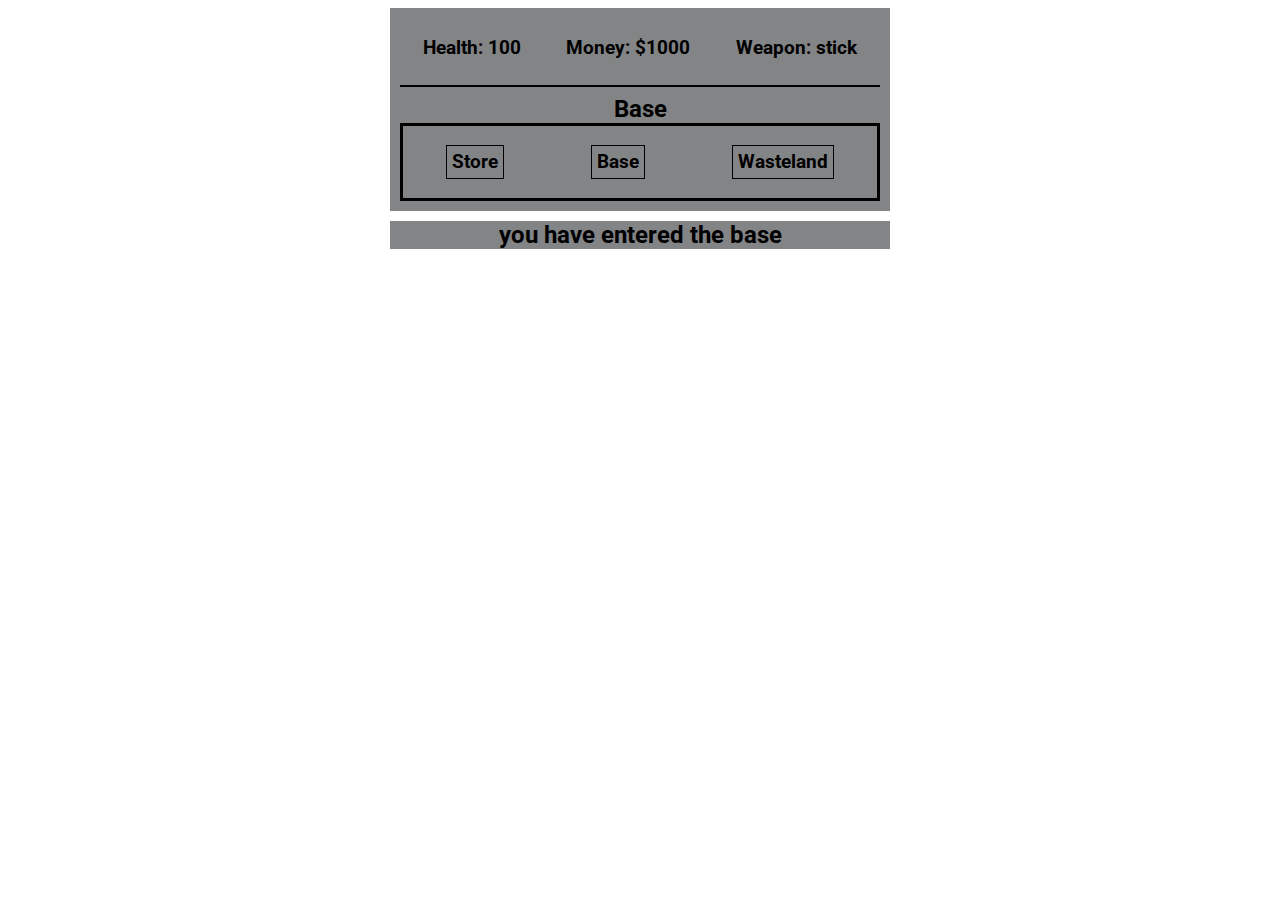
<file: index.html>
<!DOCTYPE html>
<html lang="en">
<head>
    <meta charset="UTF-8">
    <meta name="viewport" content="width=device-width, initial-scale=1.0">
    <link rel="stylesheet" href="styles.css">
    <title>falloutZ</title>
</head>
<body>
    <div class="card">
        <span class="stats">
            <h3>Health: <span id="health">100</span></h3>
            <h3>Money: $<span id="money">10</span> </h3>
            <h3>Weapon: <span id="weapon">Stick</span></h3>
        </span>
        <hr>
        <h2 id="locationName">Base </h2>
        <div class="location">
            <h3 id="firstBtn">Store</h3>
            <h3 id="secondBtn">Base</h3>
            <h3 id="thirdBtn">Wasteland</h3>
        </div>

    </div>
    <div id="third-card">
       <h2 id="text">you have entered the base</h2>
    </div>
    <div id="second-card">
        <h2 id="INVname"> store invetory </h2>
        <div class="invetory">
            <h3 id="KnifeBtn">Knife $10</h3>
            <h3 id="BowBtn">Bow $30</h3>
            <h3 id="SwordBtn">Sword $40</h3>
            <h3 id="GunBtn">Gun $60</h3>
            <h3 id="PowerArmerBtn">+400 Power Armer $200</h3>
            <h3 id="HealthBtn">+50 Health $50</h3>
          
        </div>
        
    </div>
    
    
    <script src="script.js"></script>
</body>
</html>
</file>
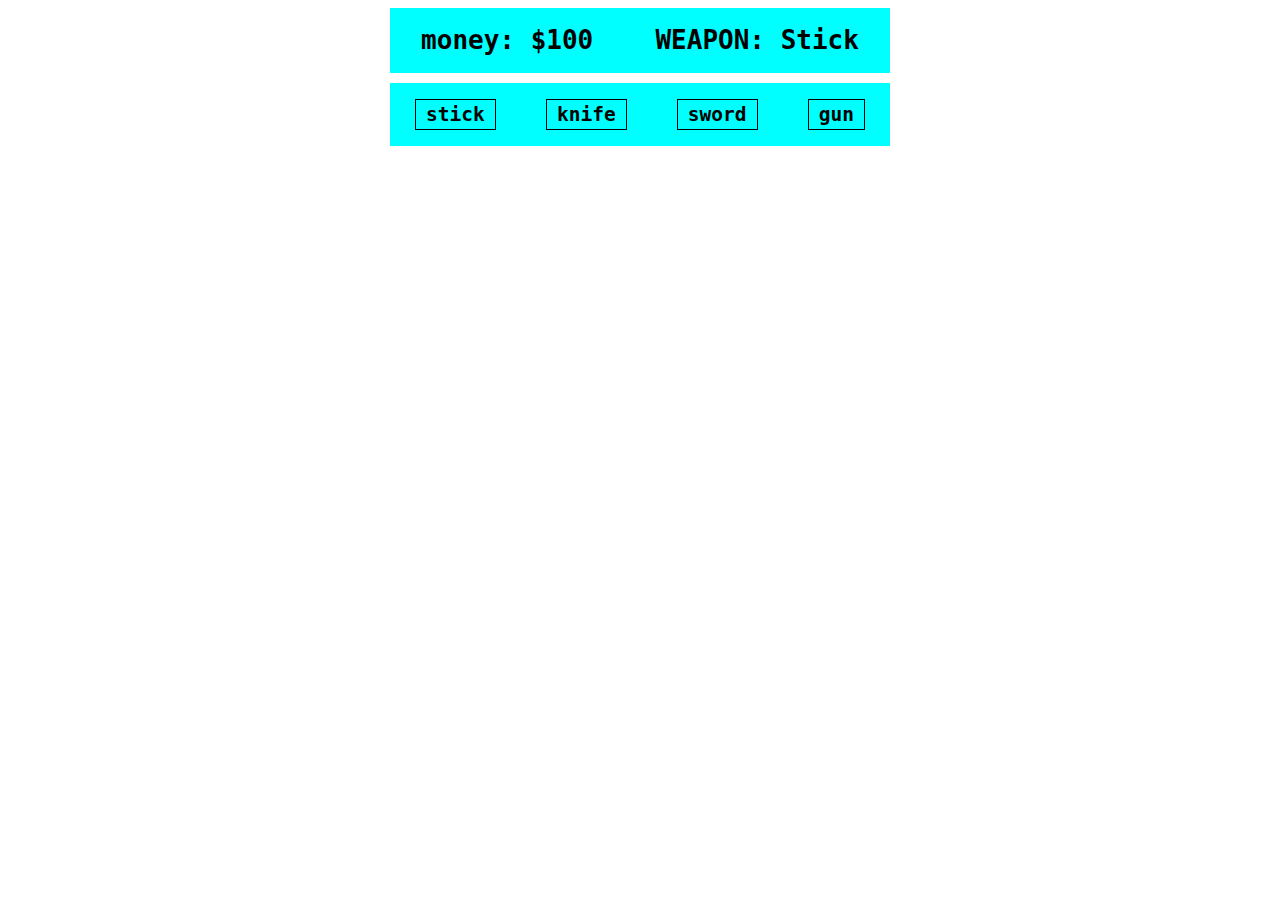
<file: newProject/index.html>
<!DOCTYPE html>
<html lang="en">
<head>
    <meta charset="UTF-8">
    <meta name="viewport" content="width=device-width, initial-scale=1.0">
    <title>Document</title>
    <style>
        *{
           font-family: monospace ; 
        }
        div{
            background-color: aqua;
            display: flex;
            width: 500px;
            margin: 0 auto 10px auto;
            justify-content: space-around;
            
        }
        h2{
            cursor: pointer;
            padding: 3px 10px;
            border: solid black 1px;
        }
        h2:hover{
            padding: 5px 12px; 
        }

    </style>
</head>
<body>
    <div>
        <h1 id="money">MONEY</h1>
        <h1 id="WEAPON">WEAPON:</h1>
    </div>
    <div id="box">
        <h2 id="stick">stick</h2>
        <h2 id="knife">knife</h2>
        <h2 id="sword">sword</h2>
        <h2 id="gun">gun</h2>
    </div>
    <script>
        const WEAPON = document.getElementById('WEAPON')
        const money = document.getElementById('money')
        const stickBtn = document.getElementById('stick')
        const knifeBtn = document.getElementById('knife')
        const swordBtn = document.getElementById('sword')
        const gunBtn = document.getElementById('gun')
        let myWeapon = new WeaponsObj('Stick', 5, 10 )
        let myMoney = 100
        //-------------------------------
        function stats (){
            WEAPON.textContent = `WEAPON: ${myWeapon.name}`
            money.textContent = `money: $${myMoney}` 
        }
        stats ()
        
        
        function WeaponsObj(name, dmg, prc){
            this.name = name;
            this.dmg = dmg;
            this.prc = prc;
            this.greet = function () {
                console.log(`your weapon is a ${this.name}`)
            }
            this.shooting = function() {
                
            }
        }
        const weaponBtn = [stickBtn, knifeBtn, swordBtn, gunBtn]
       
        


        for (let i=0; i < weaponBtn.length; i++){
            
            weaponBtn[i].addEventListener('click', ()=> {
                if(i === 0 && myMoney >= 10) {
                    myWeapon = new WeaponsObj('Stick', 5, 10 )
                    myMoney -= myWeapon.prc;
                    stats ()
                    console.log(myWeapon.greet())
                } else if(i === 1 && myMoney >= 20) {
                    myWeapon = new WeaponsObj('Knife', 10, 20 )
                    myMoney -= myWeapon.prc;
                    stats ()
                    console.log(myWeapon.greet())
                } else if(i === 2 && myMoney >= 40) {
                    myWeapon = new WeaponsObj('Sword', 20, 40 )
                    myMoney -= myWeapon.prc;
                    stats ()
                    console.log(myWeapon.greet())
                }else if(i === 3 && myMoney >= 60) {
                    myWeapon = new WeaponsObj('Gun', 30, 60 )
                    myMoney -= myWeapon.prc;
                    stats ()
                    console.log(myWeapon.greet())
                }
                
            })
        }
        
    </script>
</body>
</html>
</file>
<file: styles.css>
@import url('https://fonts.googleapis.com/css2?family=Roboto:ital,wght@0,100;0,300;0,400;0,500;0,700;0,900;1,100;1,300;1,400;1,500;1,700;1,900&display=swap');
*{
box-sizing: border-box;
font-family: "Roboto", sans-serif;
}

.card{
    margin: auto;
    width: 500px;
    height: auto;
    background-color: rgb(130, 132, 134);
    padding: 10px;
}
.stats{
    display: flex;
    justify-content: space-around;
}
hr{
    border:1px solid black ;
}
h2{
    text-align: center;
    width: 480px;
    margin: auto;
}
.location{
    display: flex;
    justify-content: space-around; 
    border: solid ;
}
.location h3{
    cursor: pointer;
    padding: 5px;
    border: solid 1px ;
}

/* -------------------- */

#second-card{
    background-color: rgb(130, 132, 134);
    width: 500px;
    margin:10px  auto;
    
}
.invetory{
    display: flex;
    justify-content: space-around; 
    flex-wrap: wrap;
    gap:20px;
}

.invetory h3{
    cursor: pointer;
    padding: 5px;
    border: solid 1px ;
}
#third-card{
    background-color: rgb(130, 132, 134);
    width: 500px;
    margin:10px  auto;
    
}
</file>
